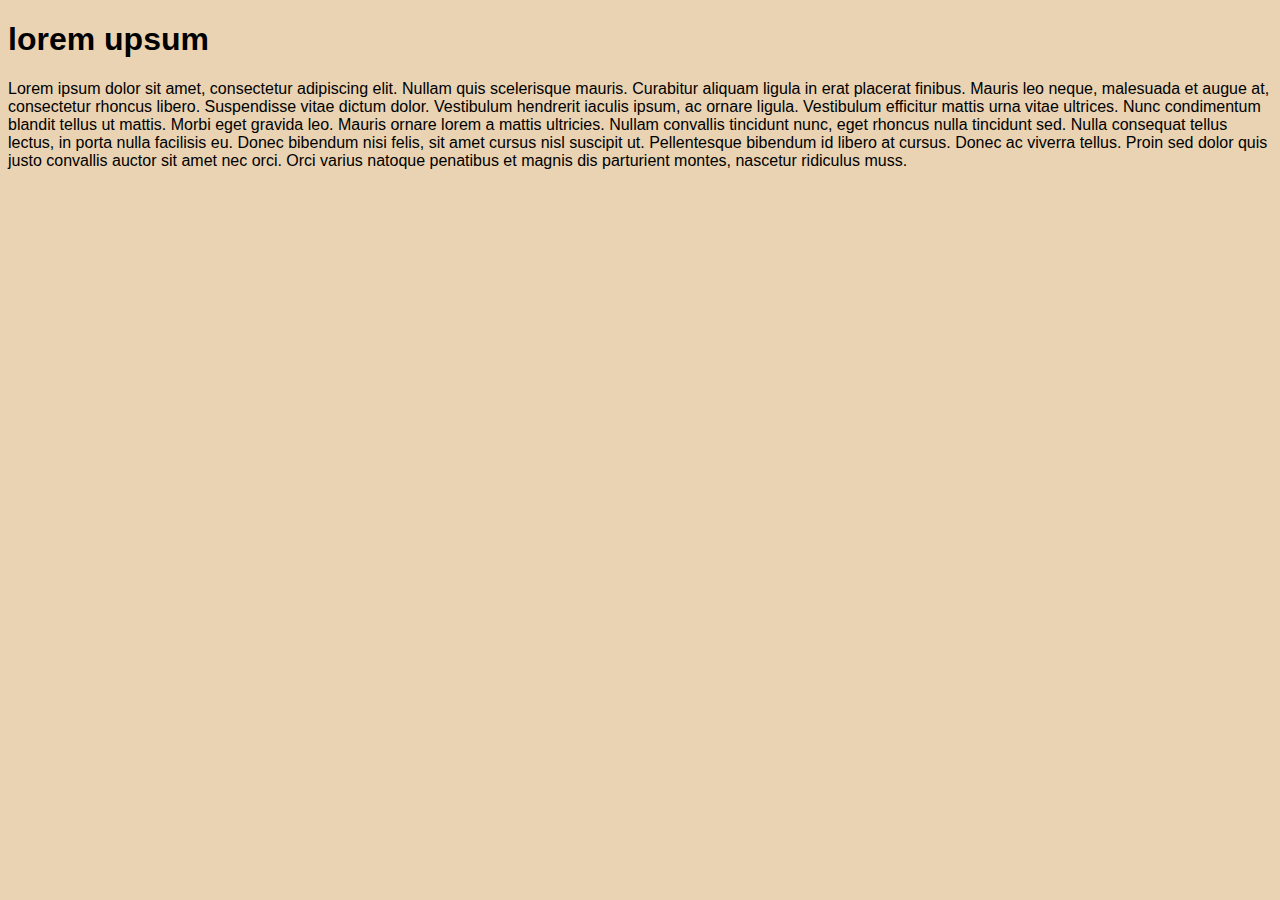
<file: berif 1/index.html>
<!DOCTYPE html>
<html lang = "en">

<head>
    
<title> jeux en demande </title>
<meta name="description" content="Acheter de jeux de notre grande sélection. Jouer à la demande.">
<meta charset="utf-8">
<meta name="viewport" content="width=device-width, initial-scale=1">
<link rel="stylesheet" href="style.css">

</head>

<body>
    <h1> lorem upsum </h1>
    <p>  
            Lorem ipsum dolor sit amet, consectetur adipiscing elit. Nullam
            quis scelerisque mauris. Curabitur aliquam ligula in erat placerat 
             finibus. Mauris leo neque, malesuada et augue at, consectetur 
             rhoncus libero. Suspendisse vitae dictum dolor. Vestibulum 
             hendrerit iaculis ipsum, ac ornare ligula. Vestibulum efficitur mattis 
             urna vitae ultrices. Nunc condimentum blandit tellus ut mattis. Morbi eget gravida leo. 
             Mauris ornare lorem a mattis ultricies. Nullam convallis tincidunt nunc, eget rhoncus nulla tincidunt sed. 
             Nulla consequat tellus lectus, in porta nulla facilisis eu. Donec bibendum nisi felis, sit amet cursus nisl suscipit ut. 
             Pellentesque bibendum id libero at cursus. Donec ac viverra tellus. Proin sed dolor quis justo convallis
            auctor sit amet nec orci. Orci varius natoque penatibus et magnis dis parturient montes, nascetur ridiculus muss.
</body>

</html>
</file>
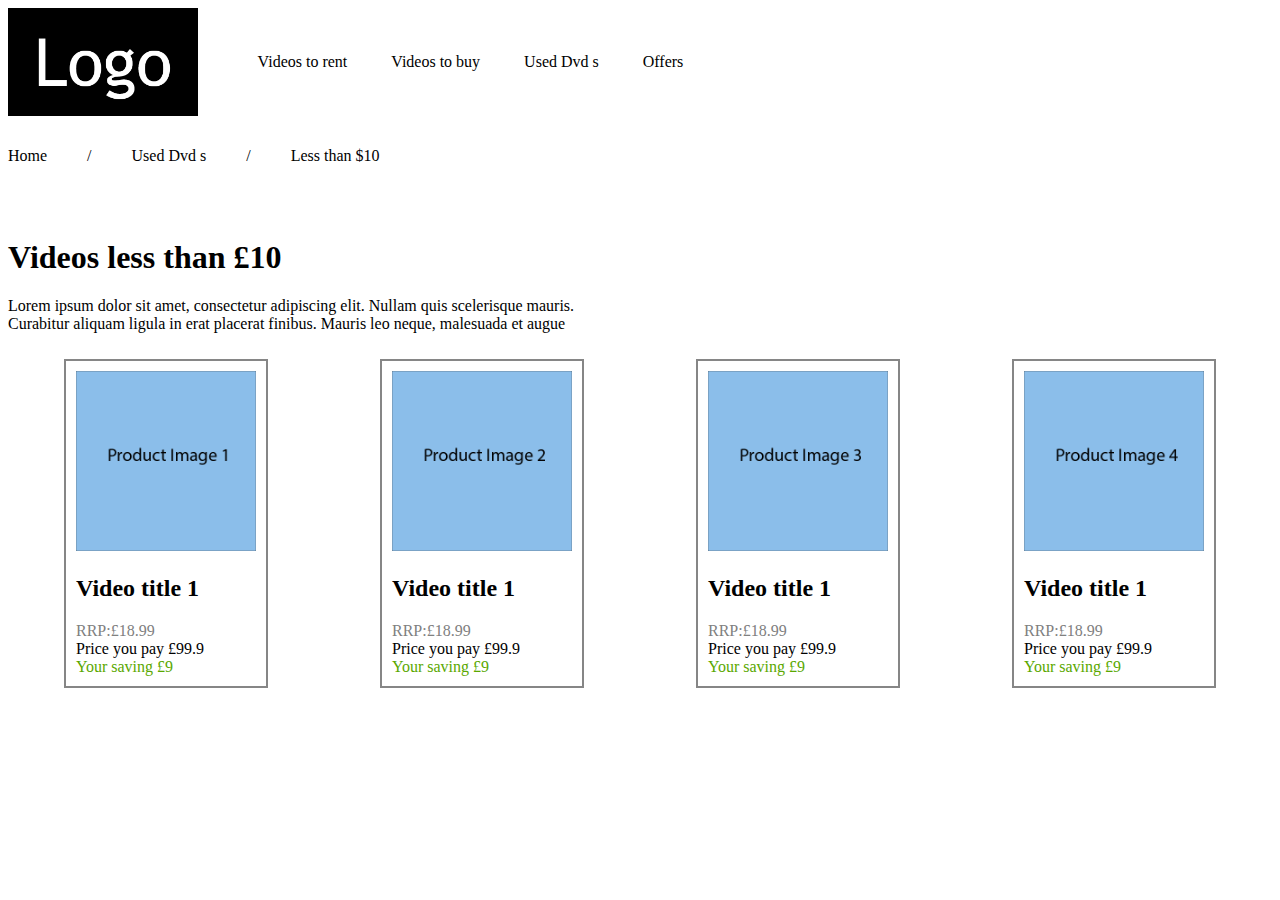
<file: breif2/index.html>
<!DOCTYPE html>
<html lang="en">

<head>
    
    <meta charset="UTF-8">
    <meta http-equiv="X-UA-Compatible" content="IE=edge">
    <meta name="viewport" content="width=device-width, initial-scale=1.0">
    <link rel="stylesheet" href="style.css">
    <title>Document</title>
</head>
<body>
    <main>
    <header>
        
<div class = "tophead">
    <img src="logo.png" alt=faild height=15% width=15% >

        <nav>
            <ul> 
               
                <li><a href="#"> Videos to rent </a></li>
                <li><a href="#">Videos to buy</a></li>
                <li><a href="#">Used Dvd s</a></li>
                <li><a href="#">Offers</a></b></li>
            </ul>
        
</div>
</header>

<div >
       <ol class="none">
          
        <li><a href="#"> Home </a></li>
           <li><a href="#">/</a></li> 
           <li><a href="#"> Used Dvd s </a></li>
           <li><a href="#">/</a></li> 
           <li><a href="#">Less than $10</a></li>    
       </ol>
</div>
       
      </header>
     </nav>
      <section>

        
  <h1><br> <b>Videos less than £10</b> </h1>

  <p>Lorem ipsum dolor sit amet, consectetur adipiscing elit. Nullam quis scelerisque mauris.<br> 
      Curabitur aliquam ligula in erat placerat finibus. Mauris leo neque, malesuada et augue </p>
    <div class="parent">
      <div class="kid">
        <img src="img1.png" alt=faild  >

        <h2 class="ba">Video title 1</h2>
         <p class="bb">RRP:£18.99</p>
         <p class="bc">Price you pay £99.9</p>
         <p class="bd">Your saving £9 </p>
          </div>

         <div class="kid">
            <img src="img2.png" alt=faild >
    
            <h2 class="ba">Video title 1</h2>
             <p class="bb">RRP:£18.99</p>
             <p class="bc">Price you pay £99.9</p>
             <p class="bd">Your saving £9 </p>
         </div>

             <div class="kid">
                <img src="img3.png" alt=faild  >
        
                <h2 class="ba">Video title 1</h2>
                 <p class="bb">RRP:£18.99</p>
                 <p class="bc">Price you pay £99.9</p>
                 <p class="bd">Your saving £9 </p>
                </div>

                 <div class="kid">
                    <img src="img4.png" alt=faild >
            
                    <h2 class="ba">Video title 1</h2>
                     <p class="bb">RRP:£18.99</p>
                     <p class="bc">Price you pay £99.9</p>
                     <p class="bd">Your saving £9 </p>
                   </div>
   </div>

      </div>

      </section>
      </main>
</body>
</html>
</file>
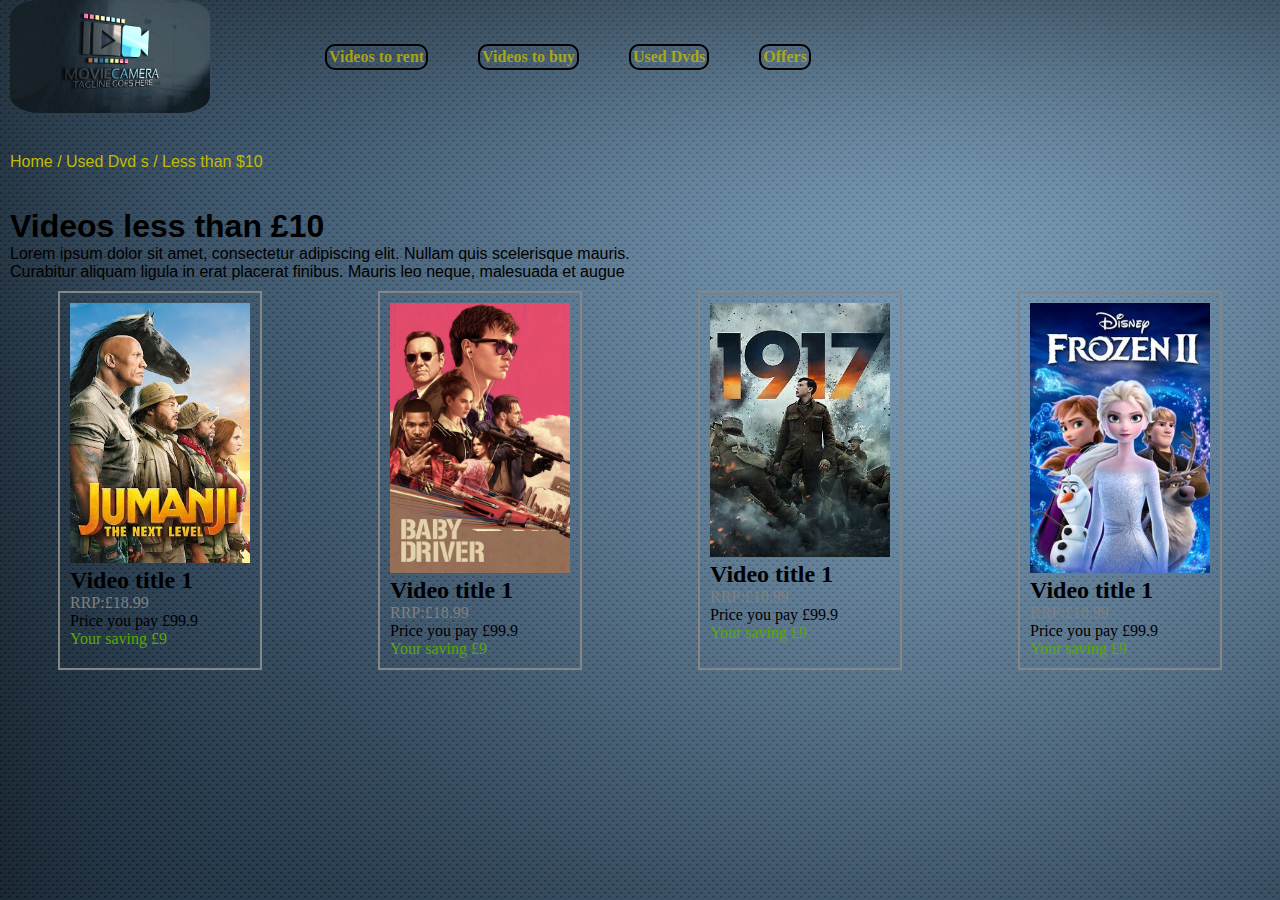
<file: breif3M/index.html>
<!DOCTYPE html>
<html lang="en">
<head>
    <meta charset="UTF-8">
    <meta http-equiv="X-UA-Compatible" content="IE=edge">
    <meta name="viewport" content="width=device-width, initial-scale=1.0">
    <link rel="stylesheet" href="stylemobile.css">
    <title>MOviesZoo</title>
</head>
<body>
    <header>
       
<div class ="tophead">
    <img class="logo" src="logo1.jpg" alt=faild title="Welcome ">
        <nav>
            <ul> 
                <li><a href="#"><b> Videos to rent </b></a></li>
                <li><a href="#"><b>Videos to buy</b></a></li>
                <li><a href="#"><b>Used Dvds</b></a></li>
                <li><a href="#"><b>Offers</b></a></b></li>
             
            </ul>
        
</div>
</header>

<div >
       <ol class="none">
          
        <li><a href="#"> Home </a></li>
           <li><a href="#"> / </a></li> 
           <li><a href="#"> Used Dvd s </a></li>
           <li><a href="#"> / </a></li> 
           <li><a href="#"> Less than $10 </aa></li>    
       </ol>
</div>
       
      </header>
     </nav>
      <section>

       <div class="title"><h1><br> <b>Videos less than £10</b> </h1>

  <p>Lorem ipsum dolor sit amet, consectetur adipiscing elit. Nullam quis scelerisque mauris.<br> 
      Curabitur aliquam ligula in erat placerat finibus. Mauris leo neque, malesuada et augue </p></div> 
  
    <div class="parent">
      <div class="kid">
        <img src="img11.jpg" alt=faild  >

        <h2 class="ba">Video title 1</h2>
         <p class="bb">RRP:£18.99</p>
         <p class="bc">Price you pay £99.9</p>
         <p class="bd">Your saving £9 </p>
          </div>

         <div class="kid">
            <img src="img21.jpg" alt=faild >
    
            <h2 class="ba">Video title 1</h2>
             <p class="bb">RRP:£18.99</p>
             <p class="bc">Price you pay £99.9</p>
             <p class="bd">Your saving £9 </p>
         </div>

             <div class="kid">
                <img src="img31.jpg" alt=faild  >
        
                <h2 class="ba">Video title 1</h2>
                 <p class="bb">RRP:£18.99</p>
                 <p class="bc">Price you pay £99.9</p>
                 <p class="bd">Your saving £9 </p>
                </div>

                 <div class="kid">
                    <img src="img41.jpg" alt=faild >
            
                    <h2 class="ba">Video title 1</h2>
                     <p class="bb">RRP:£18.99</p>
                     <p class="bc">Price you pay £99.9</p>
                     <p class="bd">Your saving £9 </p>
                   </div>
   </div>

      </div>

      </section>
</body>
</html>
</file>
<file: berif 1/style.css>
body {
  box-sizing:border-box;
  font-family:Arial, Helvetica, sans-serif;
  background-color:#e9d3b2;

 
}
</file>
<file: breif2/style.css>
ul {
  list-style-type: none;
 text-align: center;
  

   
}

li {

  margin: 15px  20px;
  display: inline-block;  
   
}



li :hover{

  text-decoration: underline;
  color: rgb(13, 179, 179);
  }
  
.tophead{
  display: flex;
  align-items: center;

  
  
}
a {
    text-decoration: none;
    color: black;
}
 .none{
   display: flex;
 margin-left:-60px;
 }


.kid {
  border: 2px solid rgb(134, 134, 134);
  margin: 10px;
  padding: 10px;
  
}
.kid img {
  height: 140 px ;
  width: 180px; 
}
.parent{
  display: flex;
  padding: 0px; 
  justify-content: space-around;
  flex-wrap: wrap;

}
.ba {
  color: rgb(0, 0, 0);
  
}

.bb {
  color:gray;
  margin:0%;
    }

.bc{
  color:black;
  margin:0%;
  

}

.bd {
  color: rgb(90, 168, 0);
  margin:0%;
  

}
@media (max-width: 600px) {
  .tophead {

    flex-direction: column;
    
  }
  .none{
    margin: 0;
    padding: 0;
  }
  

 
}
</file>
<file: breif3M/stylemobile.css>
*{
    margin: 0;
    padding: 0;
}

body{
  box-sizing: border-box;
  background-image: url('simple.jpg');

}

.logo {
   
    display: flex;
    justify-content: center;
    width: 200px;
    margin: auto;
    border-radius: 15%;
    }

    .parent img{
        width: 240px;
    }

 .tophead a {     
    border: 2px solid black;
    border-radius: 10px;
    display: flex;
    padding: 2px;
    color: #c2bc00c7;
 }
    * {
        list-style-type: none;
        text-decoration: none;
       
    } 

    .tophead ul {
        margin: 32px auto;
        justify-content:space-around;
        display: flex;
   
    }

    .none  a {
        color: #c2bc00;
    }

    .none  li {
    display: contents;

    }
    .none{
      padding-left: 10px;
      font-family:Helvetica,Arial,sans-serif; 

    }
    
    .title {
      padding-left: 10px;
      color : #000000;
      font-family:Helvetica,Arial,sans-serif;
      text-align: center;

    } 




    .kid {
        border: 2px solid rgb(134, 134, 134);
        margin: 10px;
        padding: 10px;

      }
      .kid img {
        height: 140 px ;
        width: 180px; 
      }
      .parent{
        display: flex;
        padding: 0px; 
        justify-content: space-around;
        flex-wrap: wrap;
    
     }
      .ba {
        color: rgb(0, 0, 0);
        
      }
    
      .bb {
        color:gray;
        margin:0%;
          }
    
      .bc{
        color:black;
        margin:0%;
        
    
      }
     
      .bd {
        color: rgb(90, 168, 0);
        margin:0%;
        
    
      }

      @media  (min-width: 900px){
        .logo {
           margin-left: 10px;
            margin-right: 100px;
           

         }
         .tophead {
           display: flex;
           align-items: center;

           
         }
         .tophead ul li  {
          justify-content:space-around;
           margin-right: 20px;
           padding: 8px 15px;
         }
         .none{
           margin-top: 40px;
         }
         .title {
           text-align: left;
         }
        
      }
</file>
